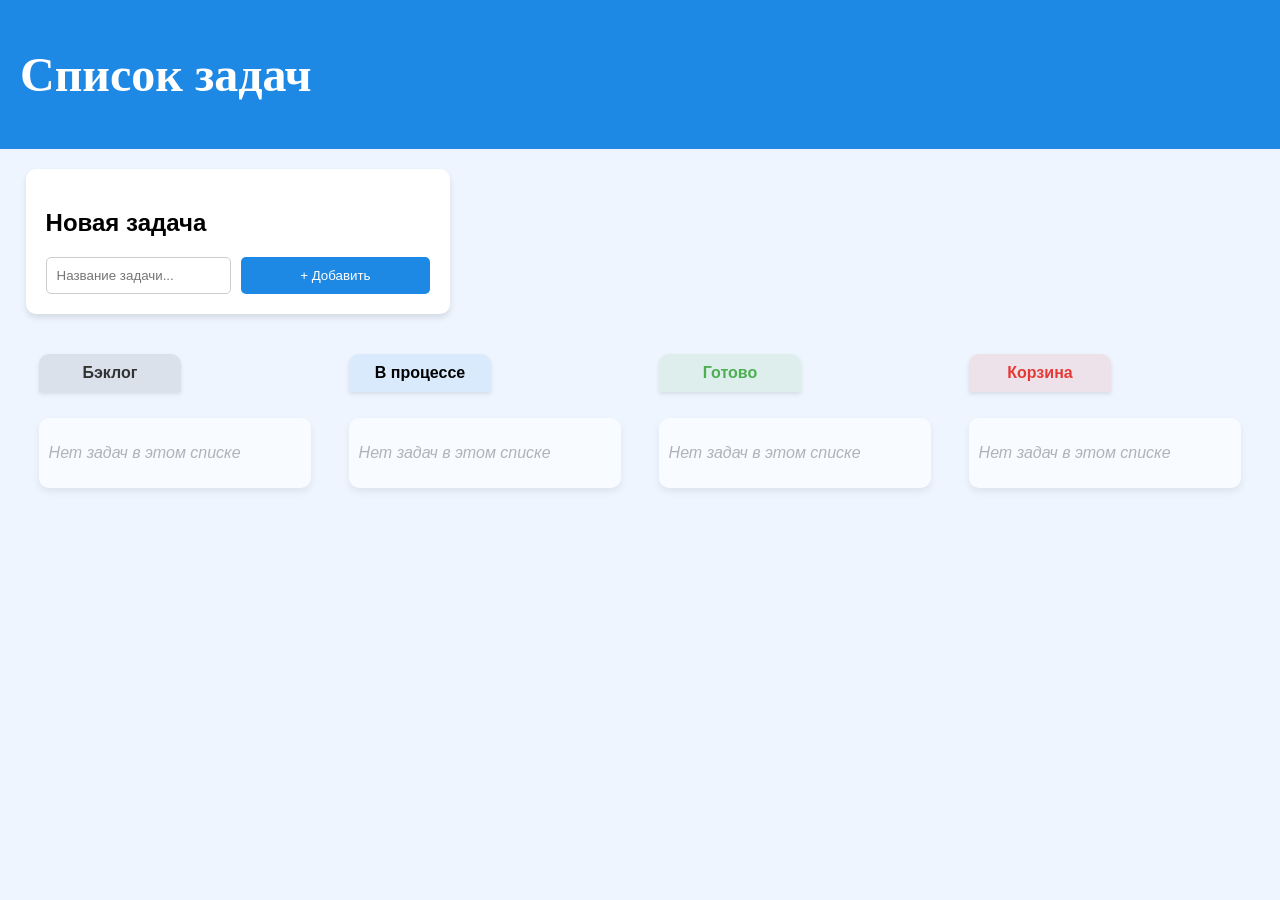
<file: index.html>
<!DOCTYPE html>
<html lang="ru">
<head>
    <meta charset="UTF-8">
    <meta name="viewport" content="width=device-width, initial-scale=1.0">
    <title>Список задач</title>
    <link rel="stylesheet" href="./styles/main.css">
</head>
<body class="board-app">
    <script src="./src/main.js" type="module"></script>
</body>
</html>
</file>
<file: styles/main.css>
body {
    font-family: Arial, sans-serif;
    background-color: #eef5ff;
    margin: 0;
    padding: 0;
}

header {
    background-color: #1e88e5;
    color: white;
    text-align: left;
    padding: 15px;
    font-size: 1.5em;
    padding-left: 20px;
}

.task-form {
    background: white;
    padding: 20px;
    margin: 20px 0 20px 2%;
    width: 30%;
    text-align: center;
    border-radius: 10px;
    box-shadow: 0px 4px 6px rgba(0, 0, 0, 0.1);
}

.input-container {
    display: flex;
    flex-direction: row;
    gap: 10px;
}

.task-form input {
    width: 90%;
    padding: 10px;
    border: 1px solid #ccc;
    border-radius: 5px;
}
.task-form h2{
    text-align: left;
}
.task-form button {
    padding: 10px 15px;
    background-color: #1e88e5;
    color: white;
    border: none;
    border-radius: 5px;
    cursor: pointer;
    width: 95%;
}

.task-board {
    display: flex;
    justify-content: space-around;
    padding: 20px;
    flex-wrap: wrap;
}

.task-group {
    display: flex;
    flex-direction: column;
    align-items: stretch; 
    width: 22%; 
}

.task-header {
    background-color: rgba(30, 136, 229, 0.1); 
    padding: 10px;
    width: 45%; 
    text-align: center;
    font-weight: bold;
    border-radius: 10px 10px 0 0;
    box-shadow: 0px 2px 4px rgba(0, 0, 0, 0.1);
}

.backlog-header { color: #333; background-color: rgba(51, 51, 51, 0.1); } 
.process-header { color: #1e88e5; background-color: rgba(30, 136, 229, 0.1); } 
.done-header { color: #4caf50; background-color: rgba(76, 175, 80, 0.1); } 
.trash-header { color: #e53935; background-color: rgba(229, 57, 53, 0.1); } 

.task-column {

    width: 100%;
    padding: 0;
    list-style: none;
    text-align: left;
}

.task-column li {
    background: white;
    padding: 15px;
    margin: 10px 0;
    border-radius: 10px;
    box-shadow: 0px 4px 6px rgba(0, 0, 0, 0.1);
    min-height: 50px;
    display: flex;
    align-items: center;
    justify-content: left;
    text-align: left;
}

.task-group button {
    width: 100%;
    padding: 10px;
    background-color: #e53935;
    color: white;
    border: none;
    border-radius: 5px;
    cursor: pointer;
    margin-top: 10px;
}
li.empty {
    color: #888;              
    opacity: 0.6;          
    font-style: italic;       
    text-align: center;      
    padding: 10px;           
    list-style: none;         
  }
  .board__no_tasks {
    font-size: 1.2rem;
    color: #555;
    text-align: center;
    margin-top: 4rem;
    font-family: sans-serif;
    position: relative;
  }
  
  .board__no_tasks::after {
    content: '';
    display: inline-block;
    width: 1em;
    text-align: left;
  }
</file>
